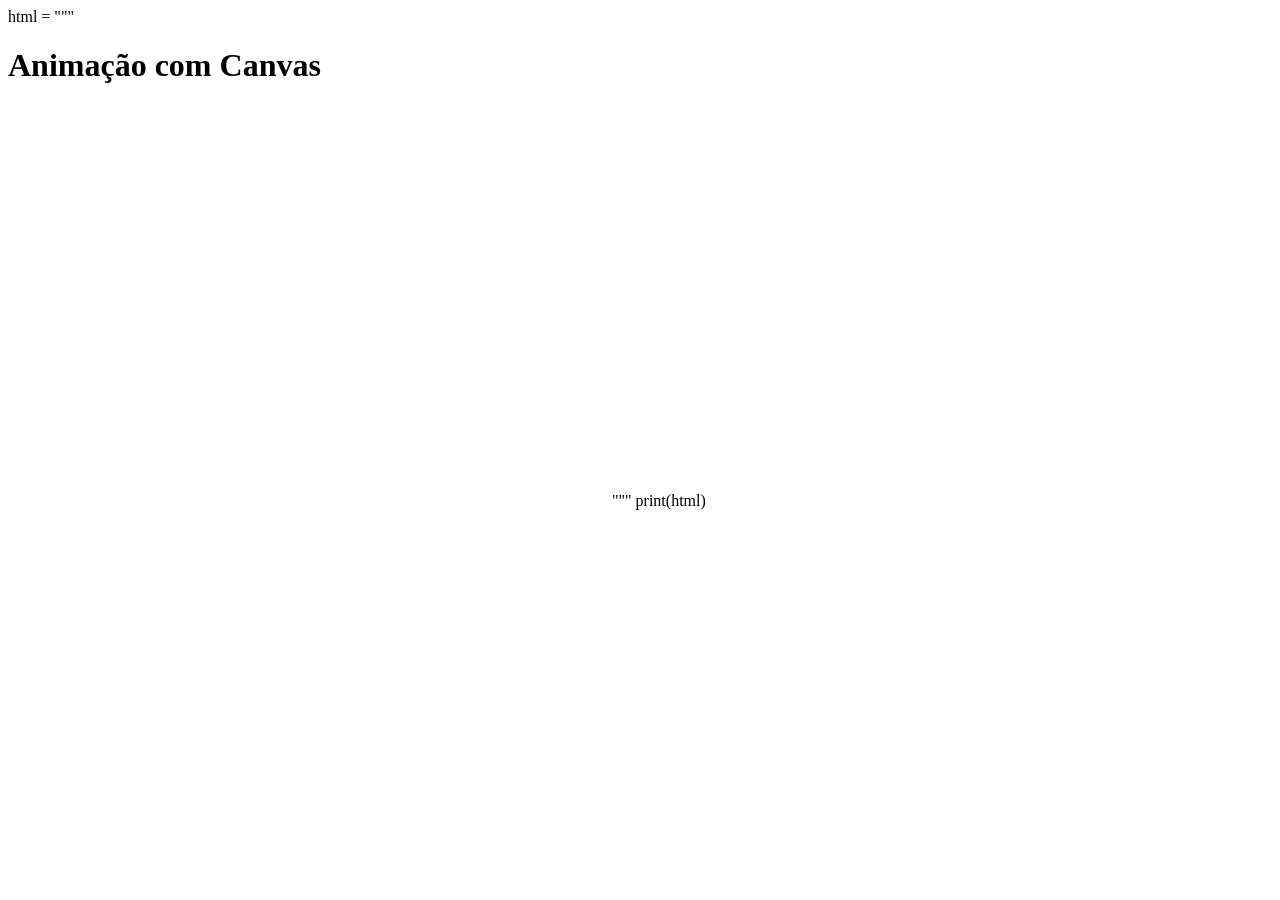
<file: index.html>
html = """
<!DOCTYPE html>
<html lang="pt-BR">
<head>
    <meta charset="UTF-8">
    <title>Animação com Canvas</title>
</head>
<body>
    <h1>Animação com Canvas</h1>

    <canvas id="meuCanvas" width="600" height="400"></canvas>
</body>
</html>
"""

print(html)
</file>
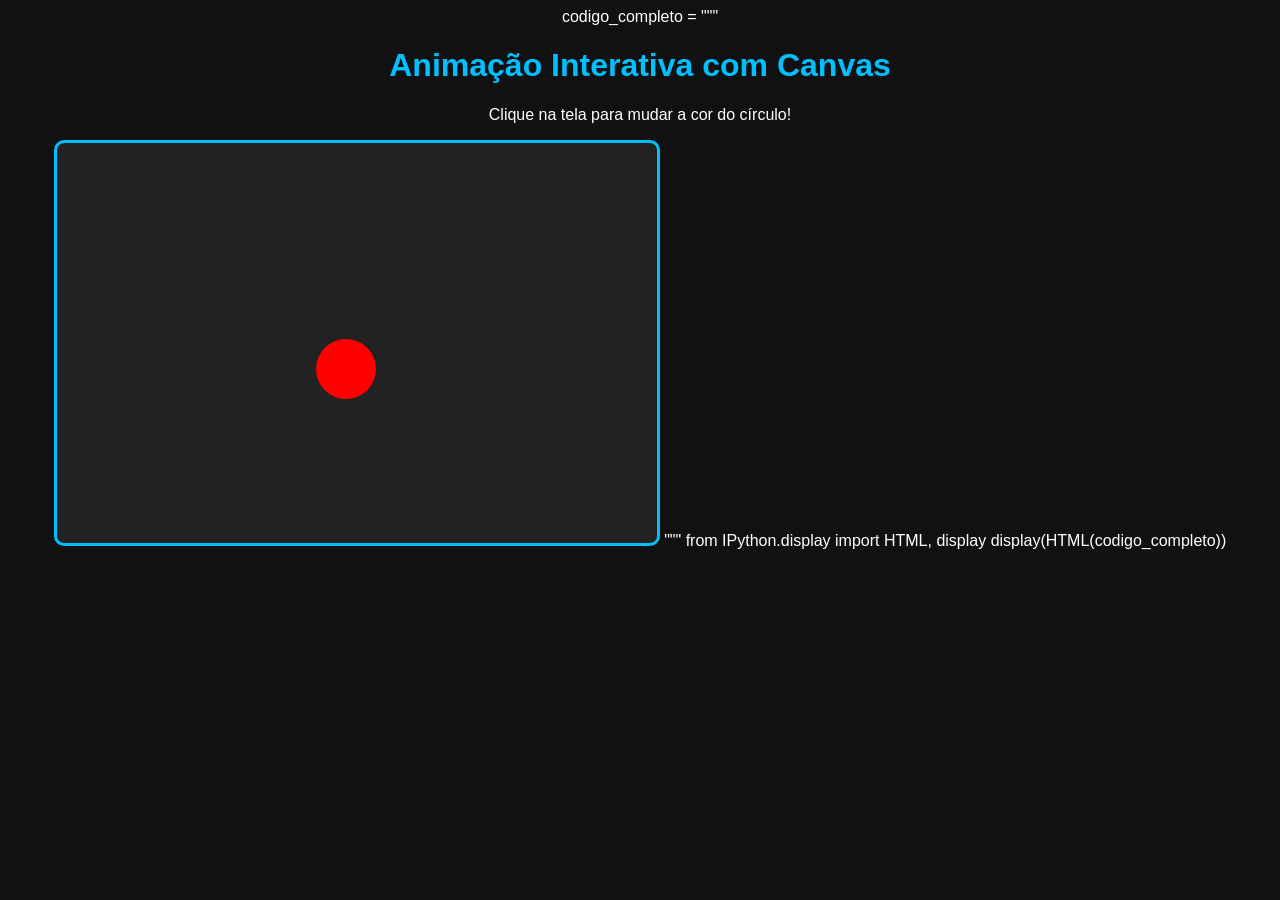
<file: codigo-completo.html>
codigo_completo = """
<!DOCTYPE html>
<html lang="pt-BR">
<head>
    <meta charset="UTF-8">
    <title>Animação Interativa com Canvas</title>

    <style>
        body {
            background-color: #111111;
            color: white;
            font-family: Arial, sans-serif;
            text-align: center;
        }

        h1 {
            color: #00bfff;
        }

        canvas {
            background-color: #222222;
            border: 3px solid #00bfff;
            border-radius: 10px;
        }
    </style>
</head>

<body>

    <h1>Animação Interativa com Canvas</h1>
    <p>Clique na tela para mudar a cor do círculo!</p>

    <canvas id="meuCanvas" width="600" height="400"></canvas>

    <script>
        const canvas = document.getElementById("meuCanvas");
        const ctx = canvas.getContext("2d");

        let x = 100;
        let y = 100;
        let velocidadeX = 3;
        let velocidadeY = 2;
        let raio = 30;

        let cores = ["red", "blue", "green", "yellow", "purple", "orange"];
        let indiceCor = 0;

        function animar() {
            ctx.clearRect(0, 0, canvas.width, canvas.height);

            ctx.beginPath();
            ctx.arc(x, y, raio, 0, Math.PI * 2);
            ctx.fillStyle = cores[indiceCor];
            ctx.fill();

            x += velocidadeX;
            y += velocidadeY;

            if (x + raio > canvas.width || x - raio < 0) {
                velocidadeX *= -1;
            }

            if (y + raio > canvas.height || y - raio < 0) {
                velocidadeY *= -1;
            }

            requestAnimationFrame(animar);
        }

        canvas.addEventListener("click", function() {
            indiceCor = (indiceCor + 1) % cores.length;
        });

        animar();
    </script>

</body>
</html>
"""

from IPython.display import HTML, display
display(HTML(codigo_completo))
</file>
